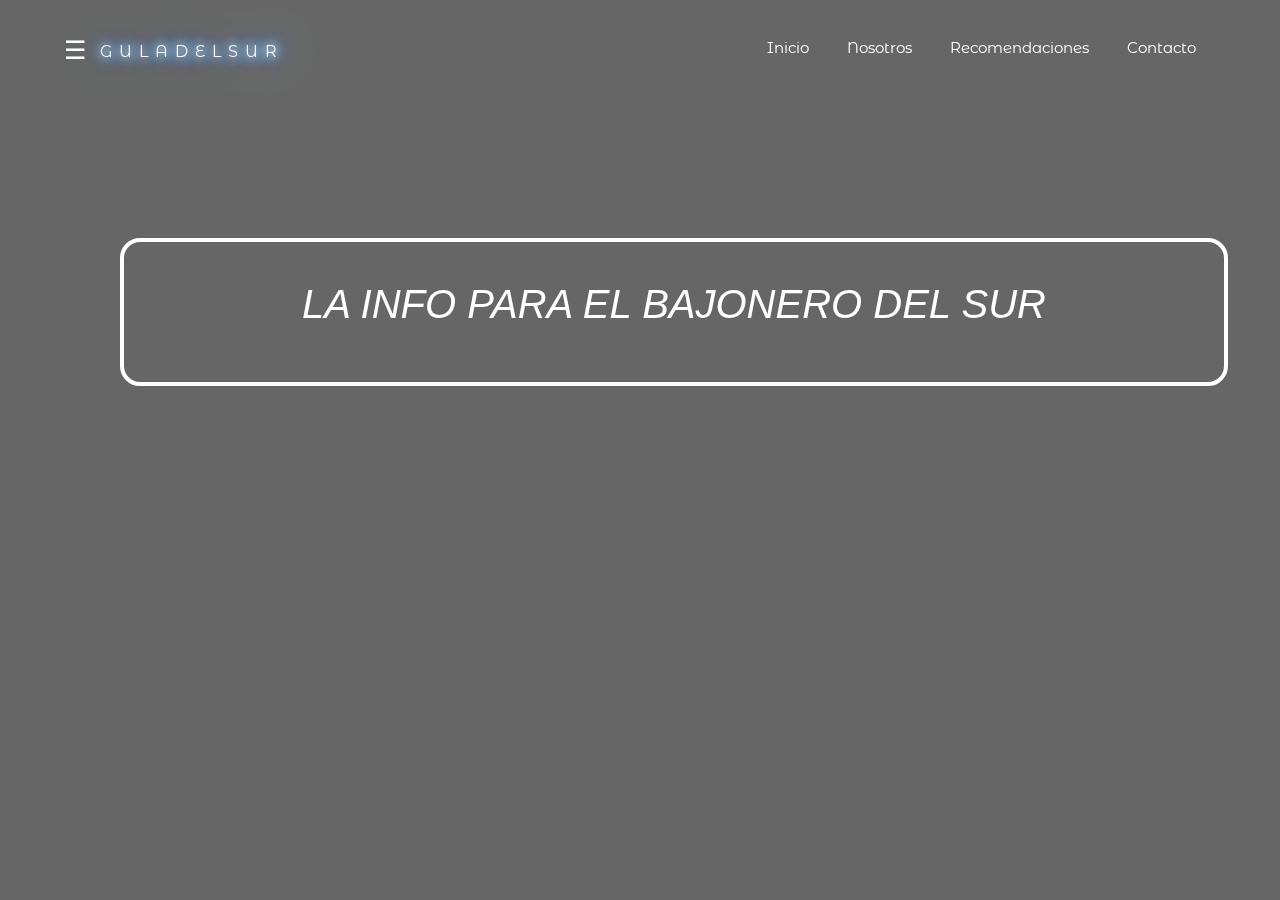
<file: index.html>
<!DOCTYPE html>
<html lang="es">
    <head>
        <meta charset="UTF-8"/>
        <meta http-equiv="X-UA-Compatible">
        <title>Gula del Sur</title>
        <link rel="stylesheet" href="./css/header.css">
        <link rel="stylesheet" href="https://googleleapis.com/css?family=Open+Sans:400,400i,700,700i">
        <link rel="stylesheet" href="https://stackpath.bootstrapcdn.com/font-awesome/4.7.0/css/font-awesome.min.css">
    </head>
    <body class="binicio">
        <header class="header">
            <div class="container">
            <div class="btn-menu">
                <label for="btn-menu">☰</label>
            </div>
                <div class="logo">
                    <div id="container">
                        <p id="text">GULADELSUR</p>
                        <p id="shadow">
                            <span id="glow">GULADEL</span><span id="blink">SUR</span>
                        </p>
                    </div>
                </div>
                <nav class="menu">
                    <a href="index.html">Inicio</a>
                    <a href="./Pagina/NosotrosGuladelsur.html">Nosotros</a>
                    <a href="./Pagina/RecomendacionesGuladelsur.html">Recomendaciones</a>
                    <a href="./Pagina/ContactanosGuladelsur.html">Contacto</a>
                </nav>
            </div>
            <div class="capa"></div>
            <input type="checkbox" id="btn-menu">
            <div class="container-menu">
                <div class="cont-menu">
                    <nav>
                        <a href="./Pagina/QuilmesGuladelsur.html">Quilmes</a>
                        <a href="./Pagina/AvellanedaGuladelsur.html">Avellaneda</a>
                        <a href="./Pagina/LanusGuladelsur.html">Lanus</a>
                        <a href="./Pagina/FBGuladelsur.html">Florencio Varela</a>
                        <a href="./Pagina/BerazateguiGuladelsur.html">Berazategui</a>
                    </nav>
                <label for="btn-menu">✖️</label>
                </div>
            </div>
        </header>
        <main>
            <h1 class="logo1">La info para EL Bajonero del SUR</h1>
        </main>
        <footer>
            
        </footer>
    </body>
</html>
</file>
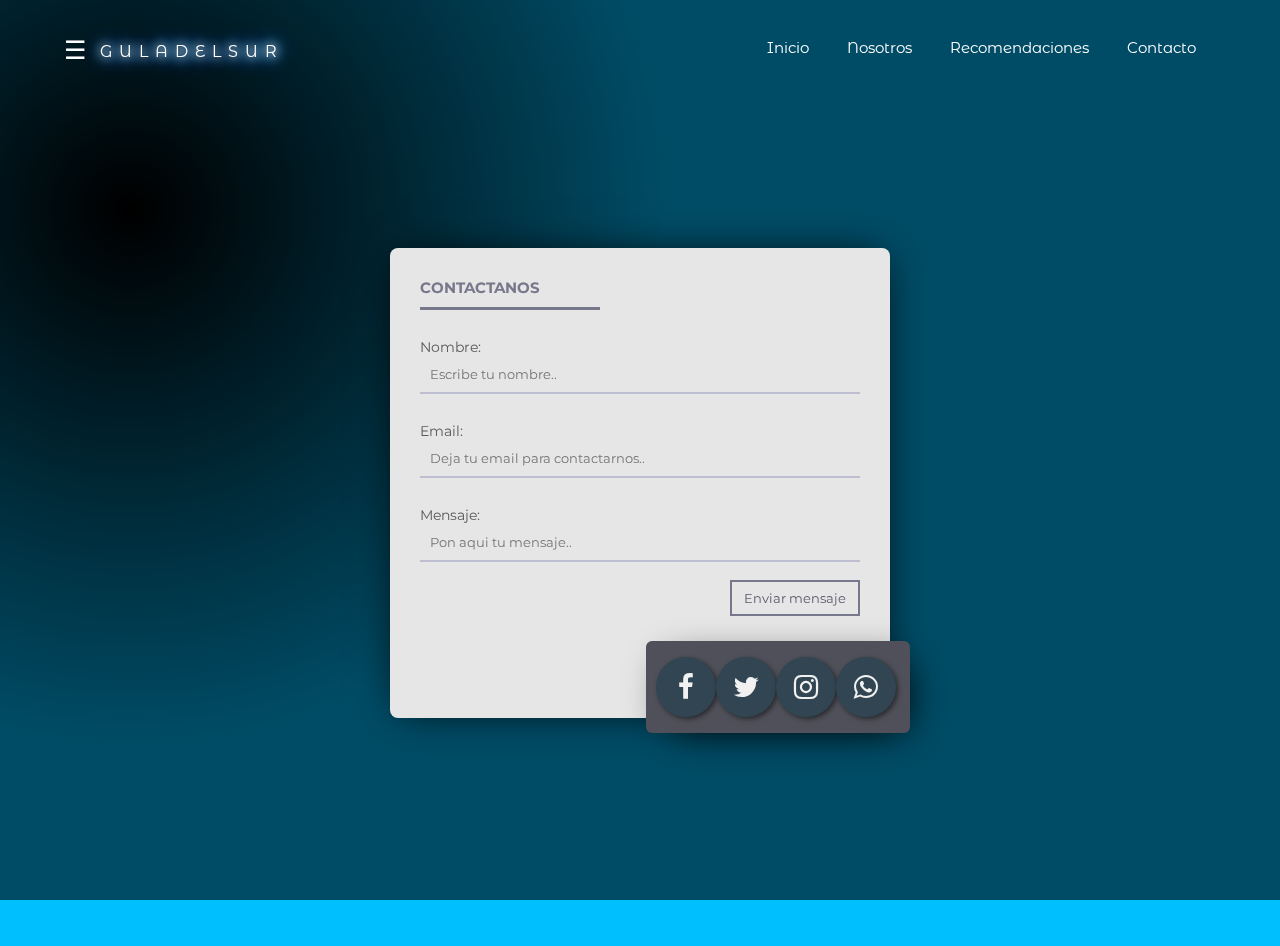
<file: Pagina/ContactanosGuladelsur.html>
<!DOCTYPE html>
<html lang="es">
    <head>
        <meta charset="utf-8"/>
        <title>Contactanos</title>
        <meta name="description" content="Gula del SUR" />
        <meta name="author" content="Gula del SUR" />
        <meta name="keywords" content="La info para el verdadero bajonero del sur">
        <link rel="stylesheet" href="../css/header.css">
        <link rel="stylesheet" href="https://stackpath.bootstrapcdn.com/font-awesome/4.7.0/css/font-awesome.min.css">
    </head>
    <body class="bcontactanos">
        <header class="header">
            <div class="container">
            <div class="btn-menu">
                <label for="btn-menu">☰</label>
            </div>
                <div class="logo">
                    <div id="container">
                        <p id="text">GULADELSUR</p>
                        <p id="shadow">
                            <span id="glow">GULADEL</span><span id="blink">SUR</span>
                        </p>
                    </div>
                </div>
                <nav class="menu">
                    <a href="../index.html">Inicio</a>
                    <a href="NosotrosGuladelsur.html">Nosotros</a>
                    <a href="RecomendacionesGuladelsur.html">Recomendaciones</a>
                    <a href="ContactanosGuladelsur.html">Contacto</a>
                </nav>
            </div>
            <div class="capa"></div>
            <input type="checkbox" id="btn-menu">
            <div class="container-menu">
                <div class="cont-menu">
                    <nav>
                        <a href="QuilmesGuladelsur.html">Quilmes</a>
                        <a href="AvellanedaGuladelsur.html">Avellaneda</a>
                        <a href="LanusGuladelsur.html">Lanus</a>
                        <a href="FBGuladelsur.html">Florencio Varela</a>
                        <a href="BerazateguiGuladelsur.html">Berazategui</a>
                    </nav>
                <label for="btn-menu">✖️</label>
                </div>
            </div>
        </header>
        <main>
            <form class="form">
                <h2 class="cu">CONTACTANOS</h2>
                    <p class="pcontact" type="Nombre:"><input class="incontact" placeholder ="Escribe tu nombre.."></input></p>
                    <p class="pcontact" type="Email:"><input class="incontact" placeholder="Deja tu email para contactarnos.."></input></p>
                    <p class="pcontact" type="Mensaje:"><input class="incontact" placeholder="Pon aqui tu mensaje.."></input></p>
                    <button class="smcontact">Enviar mensaje</button>
                <div class="contact-block">
                    <section class="buttons">
                        <a href="https://es-la.facebook.com/" class="fa fa-facebook"></a>
                        <a href="https://twitter.com/?lang=es" class="fa fa-twitter"></a>
                        <a href="https://www.instagram.com/guladelsur/" class="fa fa-instagram"></a>
                        <a href="https://wa.me/+5491164369939?text=¡Hola+Bajonero!" class="fa fa-whatsapp"></a>
                    </section>
                </div>
            </form>
        </main>
        <footer>

        </footer>
    </body>
</html>
</file>
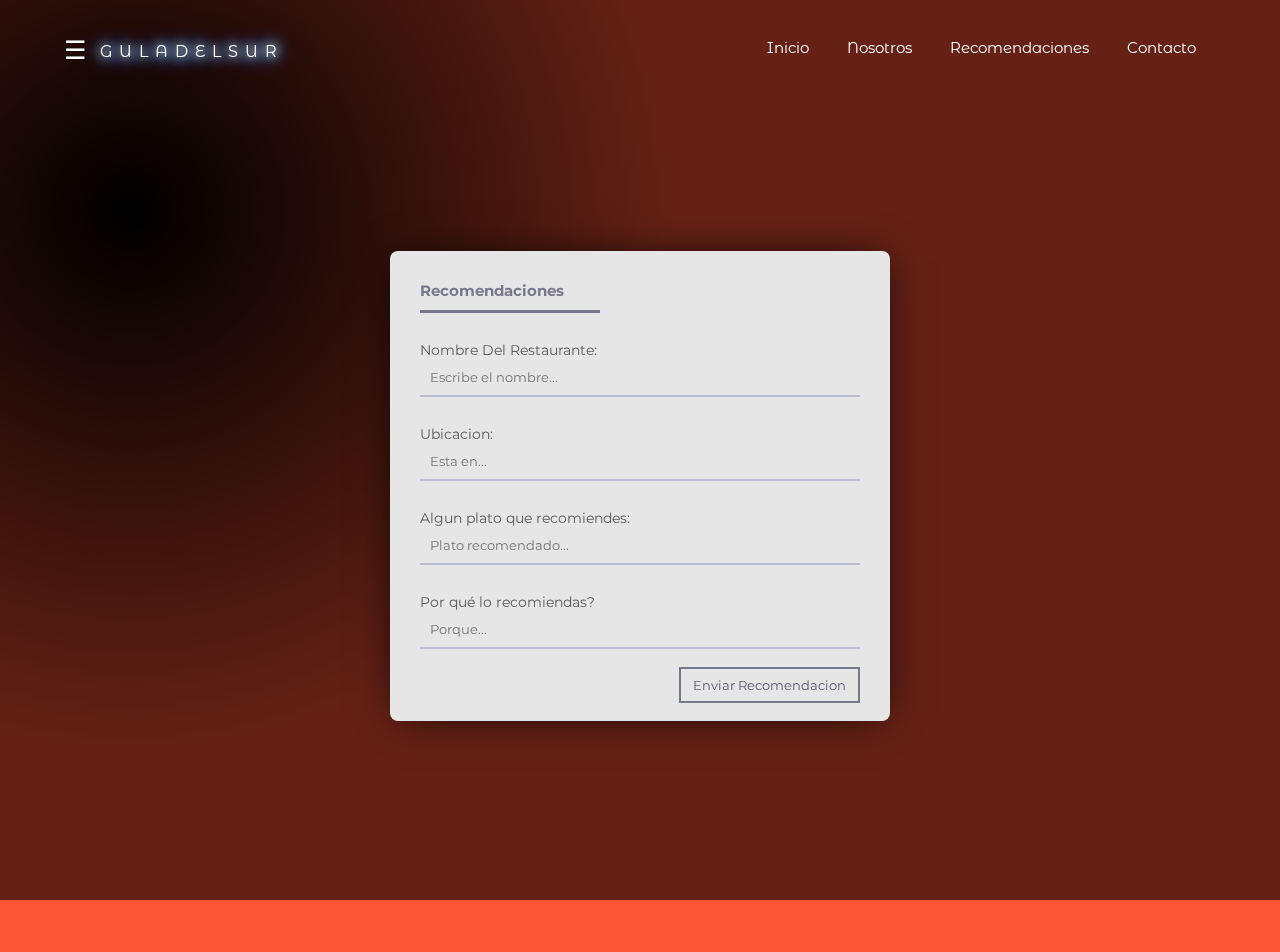
<file: Pagina/RecomendacionesGuladelsur.html>
<!DOCTYPE html>
<html lang="es">
    <head>
        <meta charset="UTF-8"/>
        <meta http-equiv="X-UA-Compatible">
        <title>Recomendaciones</title>
        <link rel="stylesheet" href="../css/header.css">
        <link rel="stylesheet" href="https://googleleapis.com/css?family=Open+Sans:400,400i,700,700i">
        <link rel="stylesheet" href="https://stackpath.bootstrapcdn.com/font-awesome/4.7.0/css/font-awesome.min.css">
    </head>
    <body class="brecomendaciones">
        <header class="header">
            <div class="container">
            <div class="btn-menu">
                <label for="btn-menu">☰</label>
            </div>
                <div class="logo">
                    <div id="container">
                        <p id="text">GULADELSUR</p>
                        <p id="shadow">
                            <span id="glow">GULADEL</span><span id="blink">SUR</span>
                        </p>
                    </div>
                </div>
                <nav class="menu">
                    <a href="../index.html">Inicio</a>
                    <a href="NosotrosGuladelsur.html">Nosotros</a>
                    <a href="RecomendacionesGuladelsur.html">Recomendaciones</a>
                    <a href="ContactanosGuladelsur.html">Contacto</a>
                </nav>
            </div>
            <div class="capa"></div>
            <input type="checkbox" id="btn-menu">
            <div class="container-menu">
                <div class="cont-menu">
                    <nav>
                        <a href="QuilmesGuladelsur.html">Quilmes</a>
                        <a href="AvellanedaGuladelsur.html">Avellaneda</a>
                        <a href="LanusGuladelsur.html">Lanus</a>
                        <a href="FBGuladelsur.html">Florencio Varela</a>
                        <a href="BerazateguiGuladelsur.html">Berazategui</a>
                    </nav>
                <label for="btn-menu">✖️</label>
                </div>
            </div>
        </header>
        <main>
            <form class="form">
                <h2 class="cu">Recomendaciones</h2>
                    <p class="pcontact" type="Nombre Del Restaurante:"><input class="incontact" placeholder ="Escribe el nombre..."></input></p>
                    <p class="pcontact" type="Ubicacion:"><input class="incontact" placeholder="Esta en..."></input></p>
                    <p class="pcontact" type="Algun plato que recomiendes:"><input class="incontact" placeholder="Plato recomendado..."></input></p>
                    <p class="pcontact" type="Por qué lo recomiendas?"><input class="incontact" placeholder="Porque... "></input></p>
                    <button class="smcontact">Enviar Recomendacion</button>
                </div>
            </form>
        </main>
        <footer>
            
        </footer>
    </body>
</html>
</file>
<file: css/header.css>
@import url('https://fonts.googleapis.com/css?family=Montserrat|Montserrat+Alternates|Poppins&display=swap');
	.binicio{
		background: url(https://www.xtrafondos.com/wallpapers/textura-madera-en-negro-2802.jpg);
		background-size: 100vw 100vh;
		justify-content: center;
		align-items: center;  
	}
	.capa{
		position: fixed;
		width: 100%;
		height: 100vh;
		background: rgba(0,0,0,0.6);
		z-index: -1;
		top: 0;left: 0;
	}
	/*Estilos para el encabezado*/
	.header{
		width: 100%;
		height: 100px;
		position:fixed;
		top: 0;left: 0;
		flex-flow: wrap row;
		display: flex;
		justify-content: space-between;
		align-items: center;
		font-family: 'Montserrat Alternates', sans-serif;
	}
	.container{
		width: 90%;
		max-width: 120em;
		margin: auto;
		flex-wrap: wrap;
	}
	.container .btn-menu, .logo{
		float: left;
		line-height:100px;
	}
	.container .btn-menu label{
		color: #fff;
		font-size: 25px;
		cursor: pointer;
	}
	#text,
    #shadow {
        position: absolute;
		flex-wrap: wrap;
        margin: 0;
        top: 52%;
        left: 15%;
        transform: translate(-50%, -50%);
        font-size:medium;
        letter-spacing: 7px;
        color: #fff;
    }
    #text {
        color: #333;
		flex-wrap: wrap;
		
    }
    #shadow {
        text-shadow: 0 0 10px #fff, 0 0 13px #fff, 0 0 16px #228DFF, 0 0 18px #228DFF, 0 0 21px #228DFF, 0 0 27px #228DFF, 0 0 45px #228DFF;
    }
    #glow {
        animation: neon1 linear infinite 2s;
        will-change: opacity;
    }
    #blink {
        animation: blink linear infinite 2s;
    }
    @keyframes neon1 {
        20% {
            opacity: 1;
        }
        80% {
            opacity: 0.6;
        }
    }
    @keyframes blink {
        70% {
            opacity: 1;
        }
        79% {
            opacity: 0;
        }
        81% {
            opacity: 1;
        }
        82% {
            opacity: 0;
        }
        83% {
            opacity: 1;
        }
        92% {
            opacity: 0;
        }
        92.5% {
            opacity: 1;
        }
    }
	.container .menu{
		float: right;
		line-height: 100px;
		
	}
	.container .menu a{
		display: inline-block;
		padding: 15px;
		line-height: normal;
		text-decoration: none;
		color: #fff;
		transition: all 0.3s ease;
		border-bottom: 2px solid transparent;
		font-size: 15px;
		margin-right: 5px;
	}
	.container .menu a:hover{
		border-bottom: 2px solid #c7c7c7;
		padding-bottom: 5px;
	}
	/*Fin de Estilos para el encabezado*/
    /*Menù lateral*/
	#btn-menu{
		display: none;
	}
	.container-menu{
		position: absolute;
		background: rgba(0,0,0,0.5);
		width: 100%;
		height: 100vh;
		top: 0;left: 0;
		transition: all 500ms ease;
		opacity: 0;
		visibility: hidden;
	}
	#btn-menu:checked ~ .container-menu{
		opacity: 1;
		visibility: visible;
	}
	.cont-menu{
		width: 100%;
		max-width: 250px;
		background: #1c1c1c;
		height: 100vh;
		position: relative;
		transition: all 500ms ease;
		transform: translateX(-100%);
		text-shadow: none;
	}
	#btn-menu:checked ~ .container-menu .cont-menu{
		transform: translateX(0%);
	}
	.cont-menu nav{
		transform: translateY(15%);
	}
	.cont-menu nav a{
		display: block;
		font-size: 20px;
		text-decoration: none;
		padding: 20px;
		color: #c7c7c7;
		border-left: 10px solid transparent;
		transition: all 400ms ease;
	}
	.cont-menu nav a:hover{
		border-left: 5px solid #c7c7c7;
		background: #1f1f1f;
	}
	.cont-menu label{
		position: absolute;
		right: 5px;
		top: 10px;
		color: #fff;
		cursor: pointer;
		font-size: 18px;
	}
@import url(https://fonts.googleapis.com/css?family=Exo+2:200i);
	:root {
	  /* Base font size */
		font-size: 10px;   
	  /* Set neon color */
	--neon-text-color: #f40;
	--neon-border-color: #08f;
	}
	
	body {
		font-family: 'Exo 2', sans-serif;
		display:inline;
		min-height: 100vh;
	}
	
	.logo1 {
		font-size: 40px;
		font-weight: 200;
		width: 25em;
		font-style: italic;
		color: #fff;
		padding: 4rem 5rem 5.5rem;
		border: 0.4rem solid #fff;
		border-radius: 2rem;
		text-transform: uppercase;
		animation: flicker 1.5s infinite alternate;   
		text-align: center;
		position: relative;
		top:5em;
		left: 3em;
	}
	
	.logo1::-moz-selection {
		background-color: var(--neon-border-color);
		color: var(--neon-text-color);
	}
	
	.logo1::selection {
		background-color: var(--neon-border-color);
		color: var(--neon-text-color);
	}
	
	.logo1:focus {
		outline: none;
	}
	
	/* Animate neon flicker */
	@keyframes flicker {
		
		0%, 19%, 21%, 23%, 25%, 54%, 56%, 100% {
		
			text-shadow:
				-0.2rem -0.2rem 1rem #fff,
				0.2rem 0.2rem 1rem #fff,
				0 0 2rem var(--neon-text-color),
				0 0 4rem var(--neon-text-color),
				0 0 6rem var(--neon-text-color),
				0 0 8rem var(--neon-text-color),
				0 0 10rem var(--neon-text-color);
			
			box-shadow:
				0 0 .5rem #fff,
				inset 0 0 .5rem #fff,
				0 0 2rem var(--neon-border-color),
				inset 0 0 2rem var(--neon-border-color),
				0 0 4rem var(--neon-border-color),
				inset 0 0 4rem var(--neon-border-color);        
		}
		
		20%, 24%, 55% {        
			text-shadow: none;
			box-shadow: none;
		}    
	}
	/*contactanos y recomendaciones*/
	.form{
		width:50em;
		height:47em;
		background:#e6e6e6;
		border-radius:8px;
		box-shadow:0 0 40px -10px #000;
		margin:calc(50vh - 220px) auto;
		padding:20px 30px;
		max-width:calc(100vw - 40px);
		box-sizing:border-box;
		font-family:'Montserrat',sans-serif;
		position:relative;
		top:1em;
	}
	.cu{
		margin:10px 0;
		padding-bottom:10px;
		width:180px;color:#78788c;
		border-bottom:3px solid #78788c
	}
	.incontact{
		width:100%;
		padding:10px;
		box-sizing:border-box;
		background:none;
		outline:none;
		resize:none;
		border:0;
		font-family:'Montserrat',sans-serif;
		transition:all .3s;
		border-bottom:2px solid #bebed2
	}
	.incontact:focus{
		border-bottom:2px solid #78788c
	}
	.pcontact:before{
		content:attr(type);
		display:block;
		margin:28px 0 0;
		font-size:14px;
		color:#5a5a5a
	}
	.smcontact{
		float:right;
		padding:8px 12px;
		margin:8px 0 0;
		font-family:'Montserrat',sans-serif;
		border:2px solid #78788c;
		background:0;color:#5a5a6e;
		cursor:pointer;
		transition:all .3s}
	.smcontact:hover{
		background:#78788c;
		color:#fff
	}
	.brecomendaciones{
		background-image: radial-gradient( circle 767px at 10.2% 22.1%,  rgb(0, 0, 0) 0%, rgb(252, 84, 55) 70% );
		justify-content: center;
		align-items: center;
	}
	.bcontactanos{
		background-image: radial-gradient( circle 767px at 10.2% 22.1%,  rgb(0, 0, 0) 0%, rgba(0,191,255,1) 70% );
		min-height: 100vh;
		display: flex;
		justify-content: center;
		align-items: center;
	}
	/**botones de contacto**/
	.contact-block{
		position:absolute;
		bottom:-15px;
		right:-20px;
		background:#50505a;
		color:#fff;
		width:20em;
		padding:16px 4px 16px 0;
		border-radius:6px;
		font-size:13px;
		box-shadow:10px 10px 40px -14px #000;
		overflow: auto;
		flex-wrap: wrap;
	}
	.buttons {
		min-width: 250px;
		display:flex;
		justify-content:center;
		z-index: -1;
	}
	
	.buttons a {
		text-decoration: none;
		font-size: 28px;
		width: 60px;
		height: 60px;
		line-height: 60px;
		text-align: center;
		background: #314652;
		color: #f1f1f1;
		border-radius: 50%;
		box-shadow: 2px 2px 5px rgba(0, 0, 0, .5);
		transition: all .4s ease-in-out;
	}
	
	.buttons a:hover {
		transform: scale(1.2);
	}

	/*fin botones de contacto*/

	/**fin de contactanos y recomendaciones**/

	/**nosotros**/
	.bnosotros{
		background-color: #000;
	}
	.mainnosotros{
		width:134em;
		height:40em;;
		border: 0.4rem solid #fff;
		border-radius: 2rem;
		animation: flicker 1.5s infinite alternate;
		margin:calc(50vh - 220px) auto;
		max-width:calc(100vw - 40px);
		box-sizing:border-box;
		position:center;
		padding: 4rem 6rem 5.5rem;
		vertical-align: middle;
	}
	.hnosotros{
		color: #fff;
		font-size:2em;
		font-family: 'Exo 2', sans-serif;
		text-shadow: none;
		
	}
	.pnosotros{
		font-size: medium;
		color: #fff;
		font-family:'Montserrat',sans-serif;
		width: 30em;
		text-shadow: none;
	}
	.imgnosotros{
		height: 30em;
		width: 60em;
		float:right;
		border-radius: 1em 1em 1em 1em;
	}
	/**efecto final**/
	.custom-shape-divider-bottom-1665702454 {
		position: absolute;
		bottom: 0;
		left: 0;
		width: 100%;
		overflow: hidden;
		line-height: 0;
		transform: rotate(180deg);
	}
	
	.custom-shape-divider-bottom-1665702454 svg {
		position: relative;
		display: block;
		width: calc(100% + 1.3px);
		height: 81px;
	}
	
	.custom-shape-divider-bottom-1665702454 .shape-fill {
		fill: #FFFFFF;
	}
	/**fin efecto final**/

	/**fin Nosotros**/

	/**Quilmes**/
	.bresto{
		background-color: rgba(0, 0, 0, 0.685);
	}
	.divresto{
		flex-direction: column;
		align-items: center;
		display: flex;
		text-decoration: none;
		text-justify: distribute;
	}
	.divresto .imgquilmes{
		height: 15em;
		width: 15em;
		float: right;
	}
	.divresto:hover{
		transform: scale(1.1);
	}
	.hquilmes{
		color: #fff;
		font-size:2em;
		text-align:center;
		margin-top:5em;
		font-family: 'Montserrat Alternates', sans-serif;
	}
	.h2quilmes{
		font-size: 3em;
		color:#fff;
	}
	.pquilmes{
		font-size: 2em;
		color:#fff
	}
	.boxresto{
		background-color: #000;
		width:100em;
		height:20em;;
		border: 0.4rem solid #fff;
		border-radius: 2em;
		margin:5em;
		max-width:calc(100vw - 40px);
		box-sizing:border-box;
		position:center;
		padding: 4rem 6rem 5.5rem;
		vertical-align: middle;
		text-decoration: none;
		align-items: center;
	}
</file>
